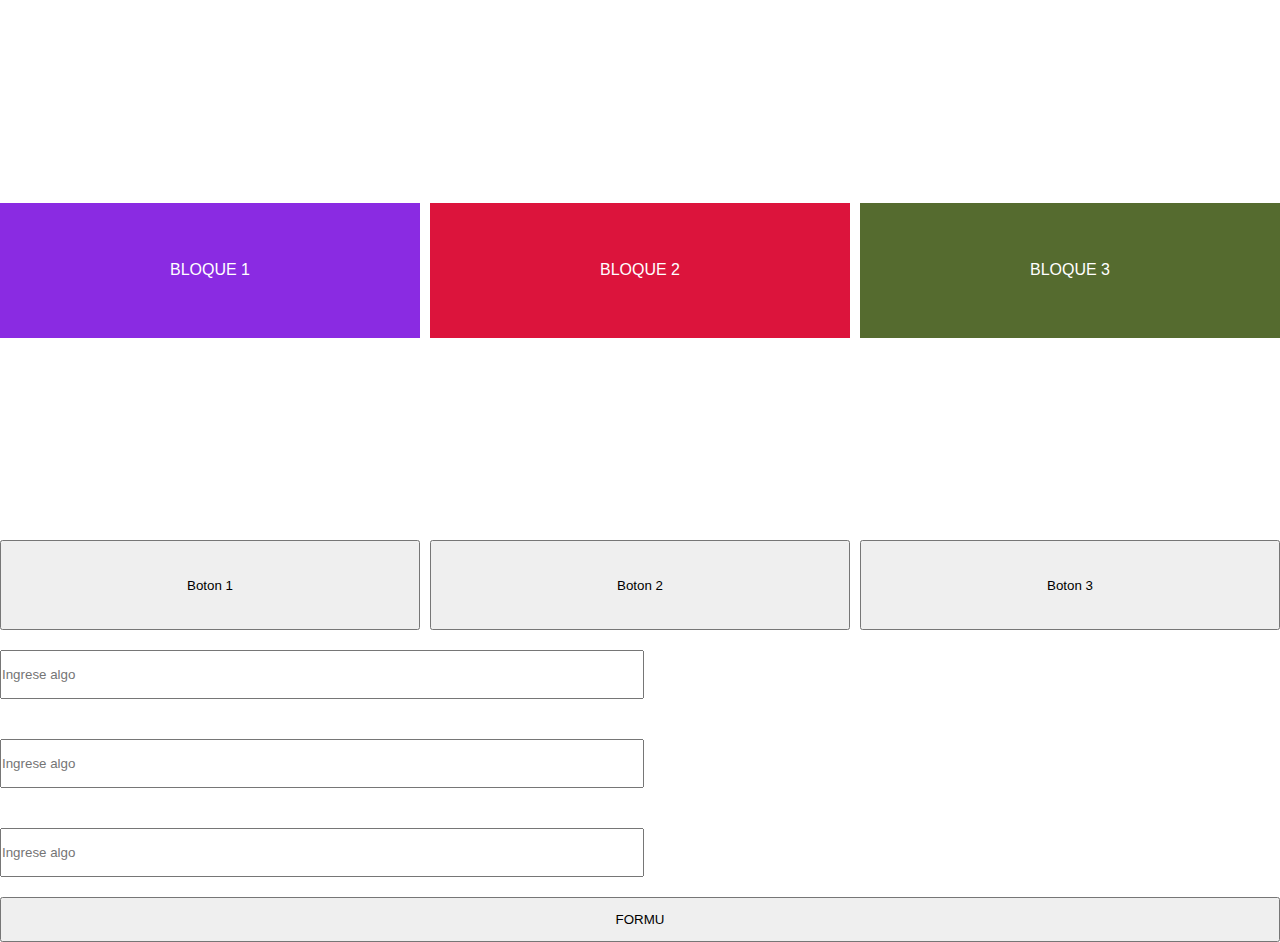
<file: index.html>
<!DOCTYPE html>
<html lang="en">

<head>
    <meta charset="UTF-8">
    <meta http-equiv="X-UA-Compatible" content="IE=edge">
    <meta name="viewport" content="width=device-width, initial-scale=1.0">
    <link href="https://cdn.jsdelivr.net/npm/bootstrap@5.3.0-alpha3/dist/css/bootstrap.min.css" rel="stylesheet"
        integrity="sha384-KK94CHFLLe+nY2dmCWGMq91rCGa5gtU4mk92HdvYe+M/SXH301p5ILy+dN9+nJOZ" crossorigin="anonymous">

    <link rel="stylesheet" href="style.css">
    <title>Document</title>
</head>

<body>

    <!-- <div>Hola Gente!!!!!</div>
    <div>Hola Gente!!!!!</div>
    <div id="tercerDiv">Hola Gente!!!!!</div>
    <div id="cuartoDiv">Hola!!!!!</div>
    <div class="estilo1">Hola Gente!!!!!</div>
    <div id="ultimoDiv">
        <div>
            <div>Soy el nuevo Div</div>
        </div>
    </div>

    <button id="boton">BOTON</button>
    <form action="" method="post"></form> -->

    <main>

        <div class="container">
            <div class="blockContainer">
                <div class="bloque bloque1">BLOQUE 1</div>
                <div class="bloque bloque2">BLOQUE 2</div>
                <div class="bloque bloque3">BLOQUE 3</div>
            </div>

            <div class="buttonContainer">
                <button id="boton1">Boton 1</button>
                <button id="boton2">Boton 2</button>
                <button id="boton3">Boton 3</button>
            </div>

            <div class="inputContainer">
                <form name="formu">
                    <input id="inputNombre" type="text" placeholder="Ingrese algo" name="entrada1">
                    <div class="error">PONE BIEN LOS DATOS</div>

                    <input id="inputApellido" type="text" placeholder="Ingrese algo" name="entrada2">
                    <input id="inputPrecio" type="number" placeholder="Ingrese algo" name="entrada3">
                    <button id="submit">FORMU</button>
                </form>
            </div>

        </div>

    </main>

    <script src="https://cdn.jsdelivr.net/npm/bootstrap@5.3.0-alpha3/dist/js/bootstrap.bundle.min.js"
        integrity="sha384-ENjdO4Dr2bkBIFxQpeoTz1HIcje39Wm4jDKdf19U8gI4ddQ3GYNS7NTKfAdVQSZe"
        crossorigin="anonymous"></script>

    <script src="/0-iniciandoEnJs.js"></script>
    <script src="/1-variables.js"></script>
    <script src="/1b-operaciones.js"></script>
    <script src="/1c-operadores.js"></script>
    <script src="/1d-condicionales.js"></script>
    <script src="/2a-casting.js"></script>
    <script src="/2b-iteraciones.js"></script>
    <script src="/2c-funciones.js"></script>
    <script src="/3a-objetos.js"></script>
    <script src="/4a-clases.js"></script>
    <script src="/5a-clases2.js"></script>
    <script src="/5b-Math.js"></script>
    <script src="/5c-Date.js"></script>
    <script src="/5d-Arrays.js"></script>
    <script src="/6a-Desestructuracion.js"></script>
    <script src="/6b-DOM.js"></script>
    <script src="/eventos/7-dom.js"></script>
    <script src="/eventos/7-funciones.js"></script>
    <script src="/eventos/7-eventos.js"></script>
    <script src="8-apis.js"></script>

    <script src="/cursada.js"></script>
</body>

</html>
</file>
<file: style.css>
* {
    margin: 0;
    padding: 0;
    width: 100%;
    height: 100%;
}

.container {
    height: 100%;
    display: flex;
    flex-direction: column;
    align-items: center;
    color: white;
    font-family: 'Gill Sans', 'Gill Sans MT', Calibri, 'Trebuchet MS', sans-serif;
}

.blockContainer {
    display: flex;
    gap: 10px;
    height: 60%;
    align-items: center;
}

.bloque {
    height: 25%;
    display: flex;
    justify-content: center;
    align-items: center;
}

.bloque1 {
    background-color: blueviolet;
}

.bloque2 {
    background-color: crimson;
}

.bloque3 {
    background-color: darkolivegreen;
}

.bloqueColor {
    background-color: cadetblue;
}



.buttonContainer {
    display: flex;
    height: 10%;
    gap: 10px;
}

button {
    height: 100%;
    cursor: pointer;
}

.inputContainer {
    height: 5%;
    display: flex;
    justify-content: center;
}

input {
    margin: 20px 0;
    width: 50%;
}


.error {
    background-color: red;
    display: none;
}




















/* .estilo1 {
    color: red
}

.estilo2 {
    font-style: italic;
}

.estilo3 {
    font-family: 'Gill Sans', 'Gill Sans MT', Calibri, 'Trebuchet MS', sans-serif;
} */
</file>
